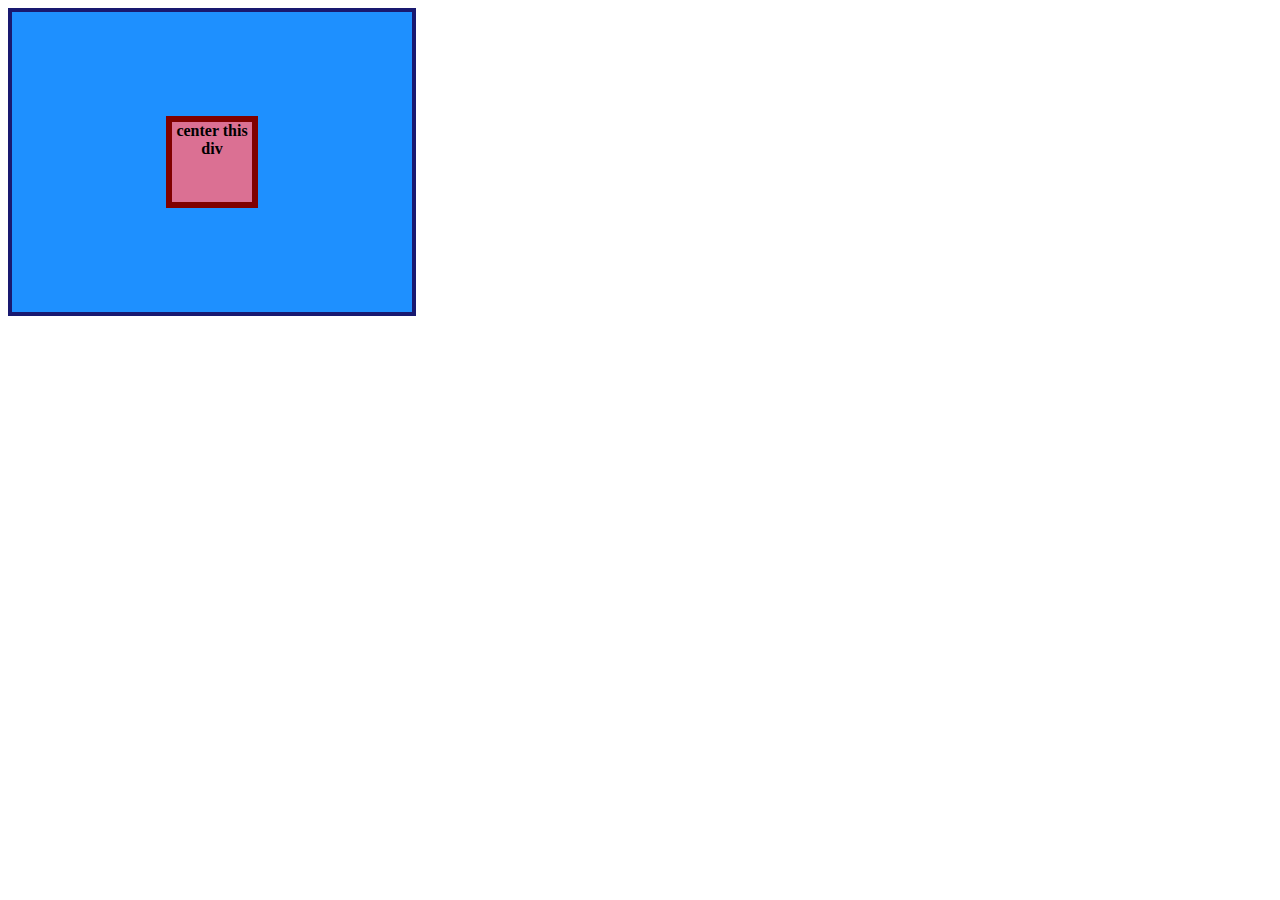
<file: 01-flex-center/index.html>
<!DOCTYPE html>
<html lang="en">
  <head>
    <meta charset="UTF-8">
    <meta http-equiv="X-UA-Compatible" content="IE=edge">
    <meta name="viewport" content="width=device-width, initial-scale=1.0">
    <title>CENTER THIS DIV</title>
    <link rel="stylesheet" href="style.css">
  </head>
  <body>
    <div class="container">
      <div class="box">center this div</div>
    </div>
  </body>
</html>
</file>
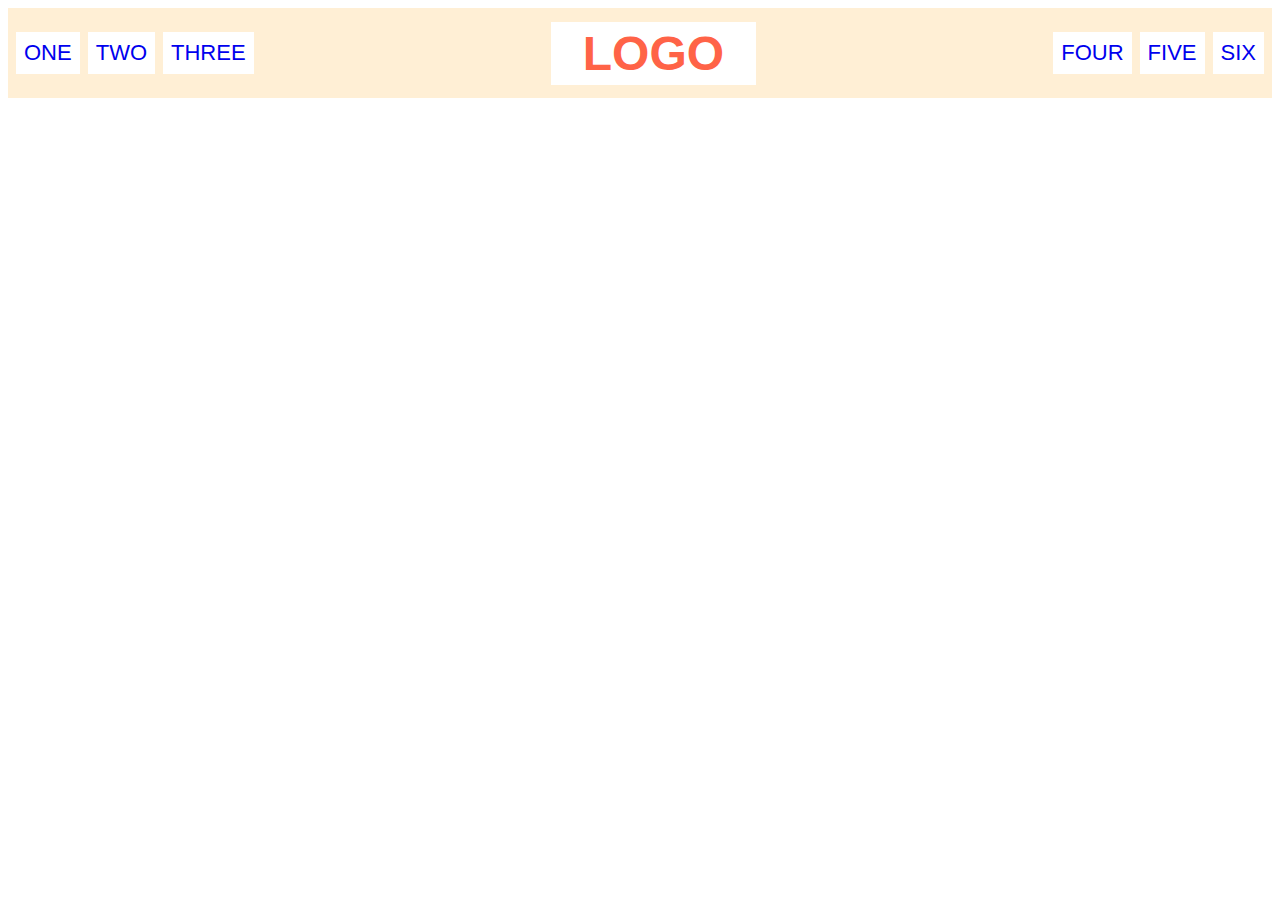
<file: 02-flex-header/index.html>
<!DOCTYPE html>
<html lang="en">
  <head>
    <meta charset="UTF-8">
    <meta http-equiv="X-UA-Compatible" content="IE=edge">
    <meta name="viewport" content="width=device-width, initial-scale=1.0">
    <title>Flex Header</title>
    <link rel="stylesheet" href="style.css">
  </head>
  <body>
    <div class="header">
      <div class="left-links">
        <ul>
          <li><a href="#">ONE</a></li>
          <li><a href="#">TWO</a></li>
          <li><a href="#">THREE</a></li>
        </ul>
      </div>
      <div class="logo">LOGO</div>
      <div class="right-links">
        <ul>
          <li><a href="#">FOUR</a></li>
          <li><a href="#">FIVE</a></li>
          <li><a href="#">SIX</a></li>
        </ul>
      </div>
    </div>
  </body>
</html>
</file>
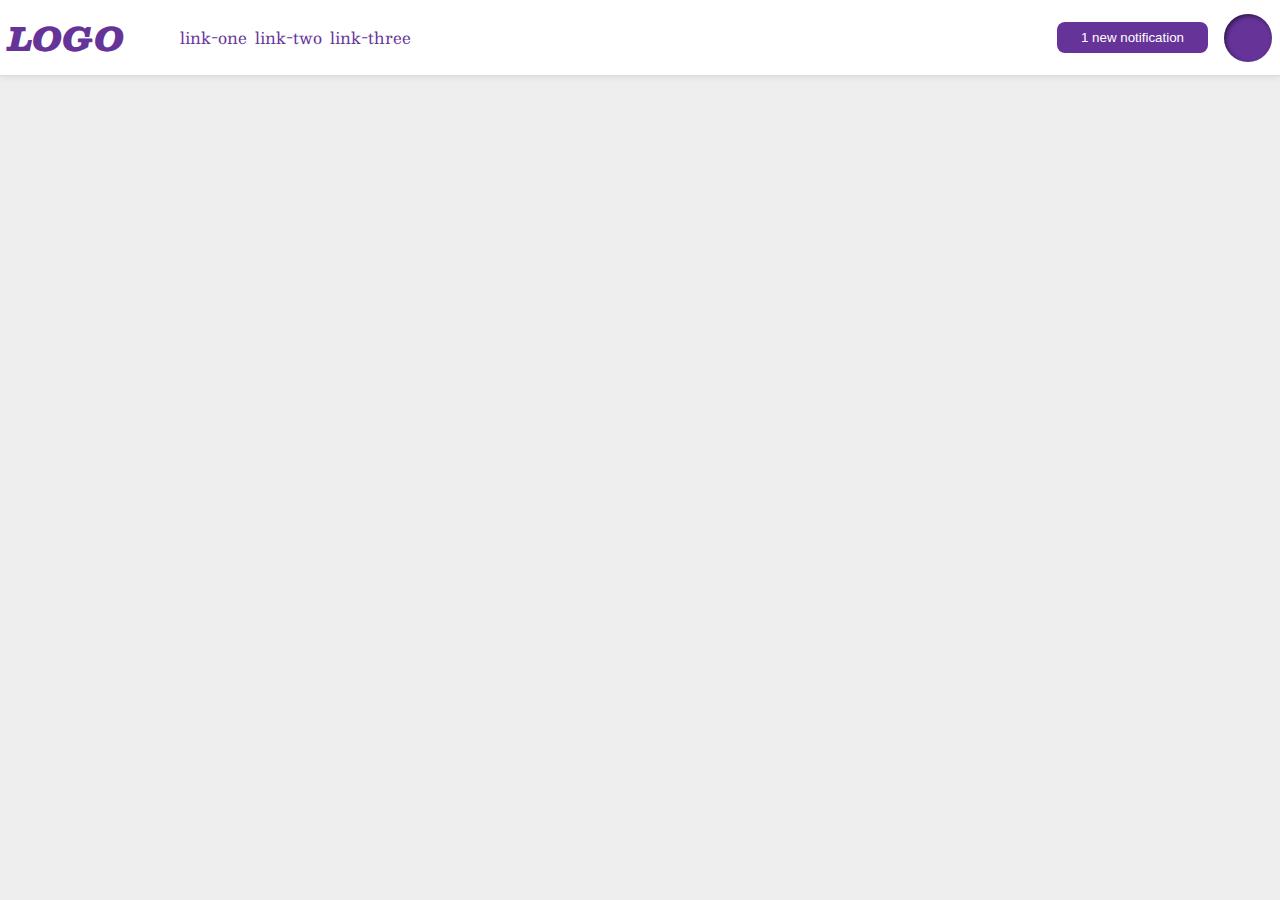
<file: 03-flex-header-2/index.html>
<!DOCTYPE html>
<html lang="en">
  <head>
    <meta charset="UTF-8">
    <meta http-equiv="X-UA-Compatible" content="IE=edge">
    <meta name="viewport" content="width=device-width, initial-scale=1.0">
    <title>Flex Header 2</title>
    <link rel="stylesheet" href="style.css">
  </head>
  <body>
    <div class="header">
      <div class="left"><div class="logo">
        LOGO
      </div>
      <ul class="links">
        <li><a href="google.com">link-one</a></li>
        <li><a href="google.com">link-two</a></li>
        <li><a href="google.com">link-three</a></li>
      </ul></div>
      <div class="right"><button class="notifications">
        1 new notification
      </button>
      <div class="profile-image"></div></div>
      
    </div>
  </body>
</html>
</file>
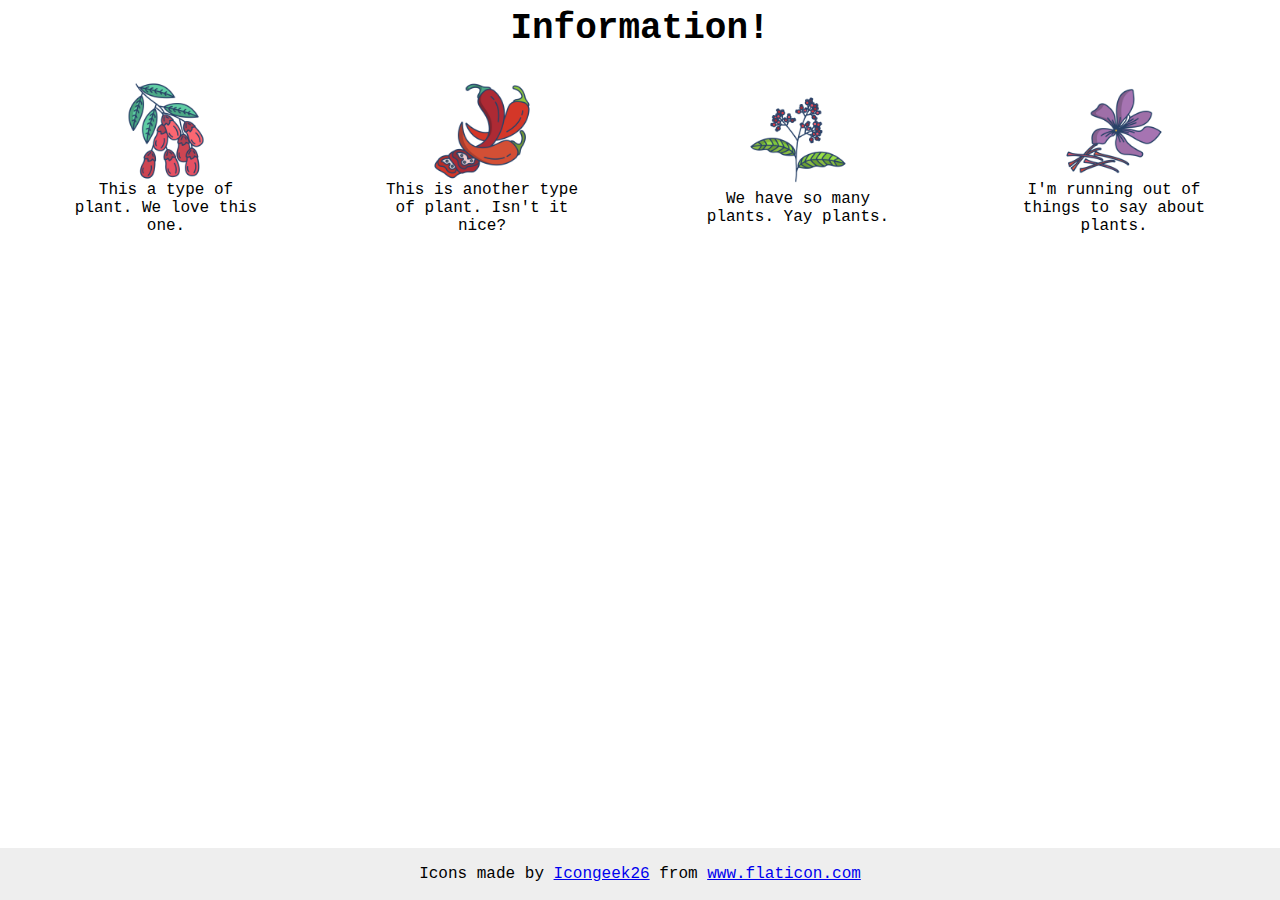
<file: 04-flex-information/index.html>
<!DOCTYPE html>
<html lang="en">
  <head>
    <meta charset="UTF-8">
    <meta http-equiv="X-UA-Compatible" content="IE=edge">
    <meta name="viewport" content="width=device-width, initial-scale=1.0">
    <title>Information</title>
    <link rel="stylesheet" href="style.css">
  </head>
  <body>
    <div class="title">Information!</div>

    <div class="container">
    
      <div class="barberry">
        <img src="./images/barberry.png" alt="barberry">
    <div class="text">This a type of plant. We love this one.</div></div>
    
    
    <div class="chilli">
      <img src="./images/chilli.png" alt="chili">
    <div class="text">This is another type of plant. Isn't it nice?</div></div>
 
    
    <div class="pepper">
      <img src="./images/pepper.png" alt="pepper">
    <div class="text">We have so many plants. Yay plants.</div></div>

    
    <div class="saffron">
      <img src="./images/saffron.png" alt="saffron">
    <div class="text">I'm running out of things to say about plants.</div></div></div>

    <!-- disregard this section, it's here to give attribution to the creator of these icons -->
    <div class="footer">
      <div>Icons made by <a href="https://www.flaticon.com/authors/icongeek26" title="Icongeek26">Icongeek26</a> from <a href="https://www.flaticon.com/" title="Flaticon">www.flaticon.com</a></div>
    </div>
  </body>
</html>
</file>
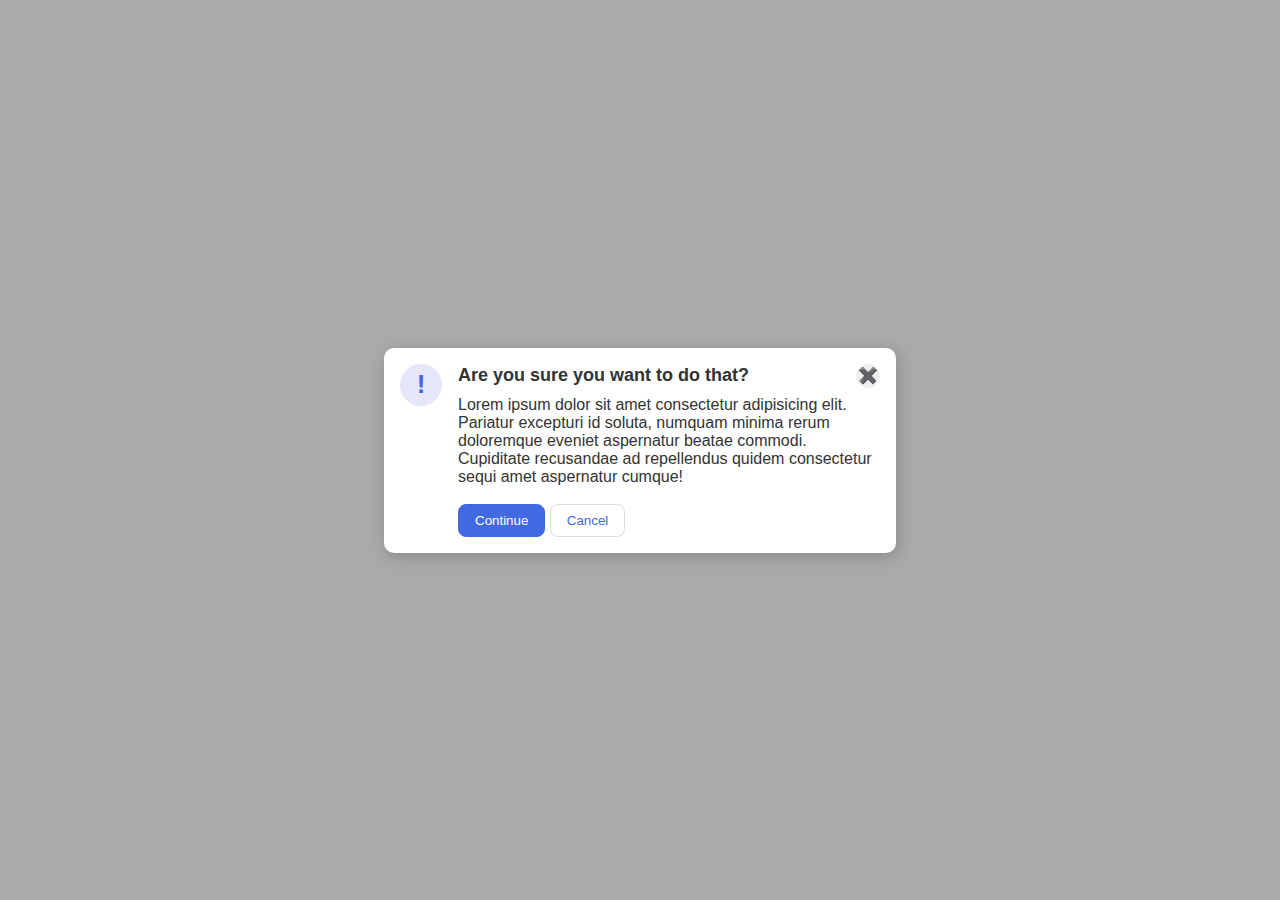
<file: 05-flex-modal/index.html>
<!DOCTYPE html>
<html lang="en">
  <head>
    <meta charset="UTF-8">
    <meta http-equiv="X-UA-Compatible" content="IE=edge">
    <meta name="viewport" content="width=device-width, initial-scale=1.0">
    <link rel="stylesheet" href="style.css">
    <title>Modal</title>
  </head>
  <body>
    <div class="modal">
      <div class="icon">!</div>
      
      <div class="container">
        
        <div class="header">Are you sure you want to do that?
          <button class="close-button">✖️</button>
        </div>
        <div class="text">Lorem ipsum dolor sit amet consectetur adipisicing elit. Pariatur excepturi id soluta, numquam minima rerum doloremque eveniet aspernatur beatae commodi. Cupiditate recusandae ad repellendus quidem consectetur sequi amet aspernatur cumque!</div>
        <button class="continue">Continue</button>
        <button class="cancel">Cancel</button>
      </div>
    </div>
  </body>
</html>
</file>
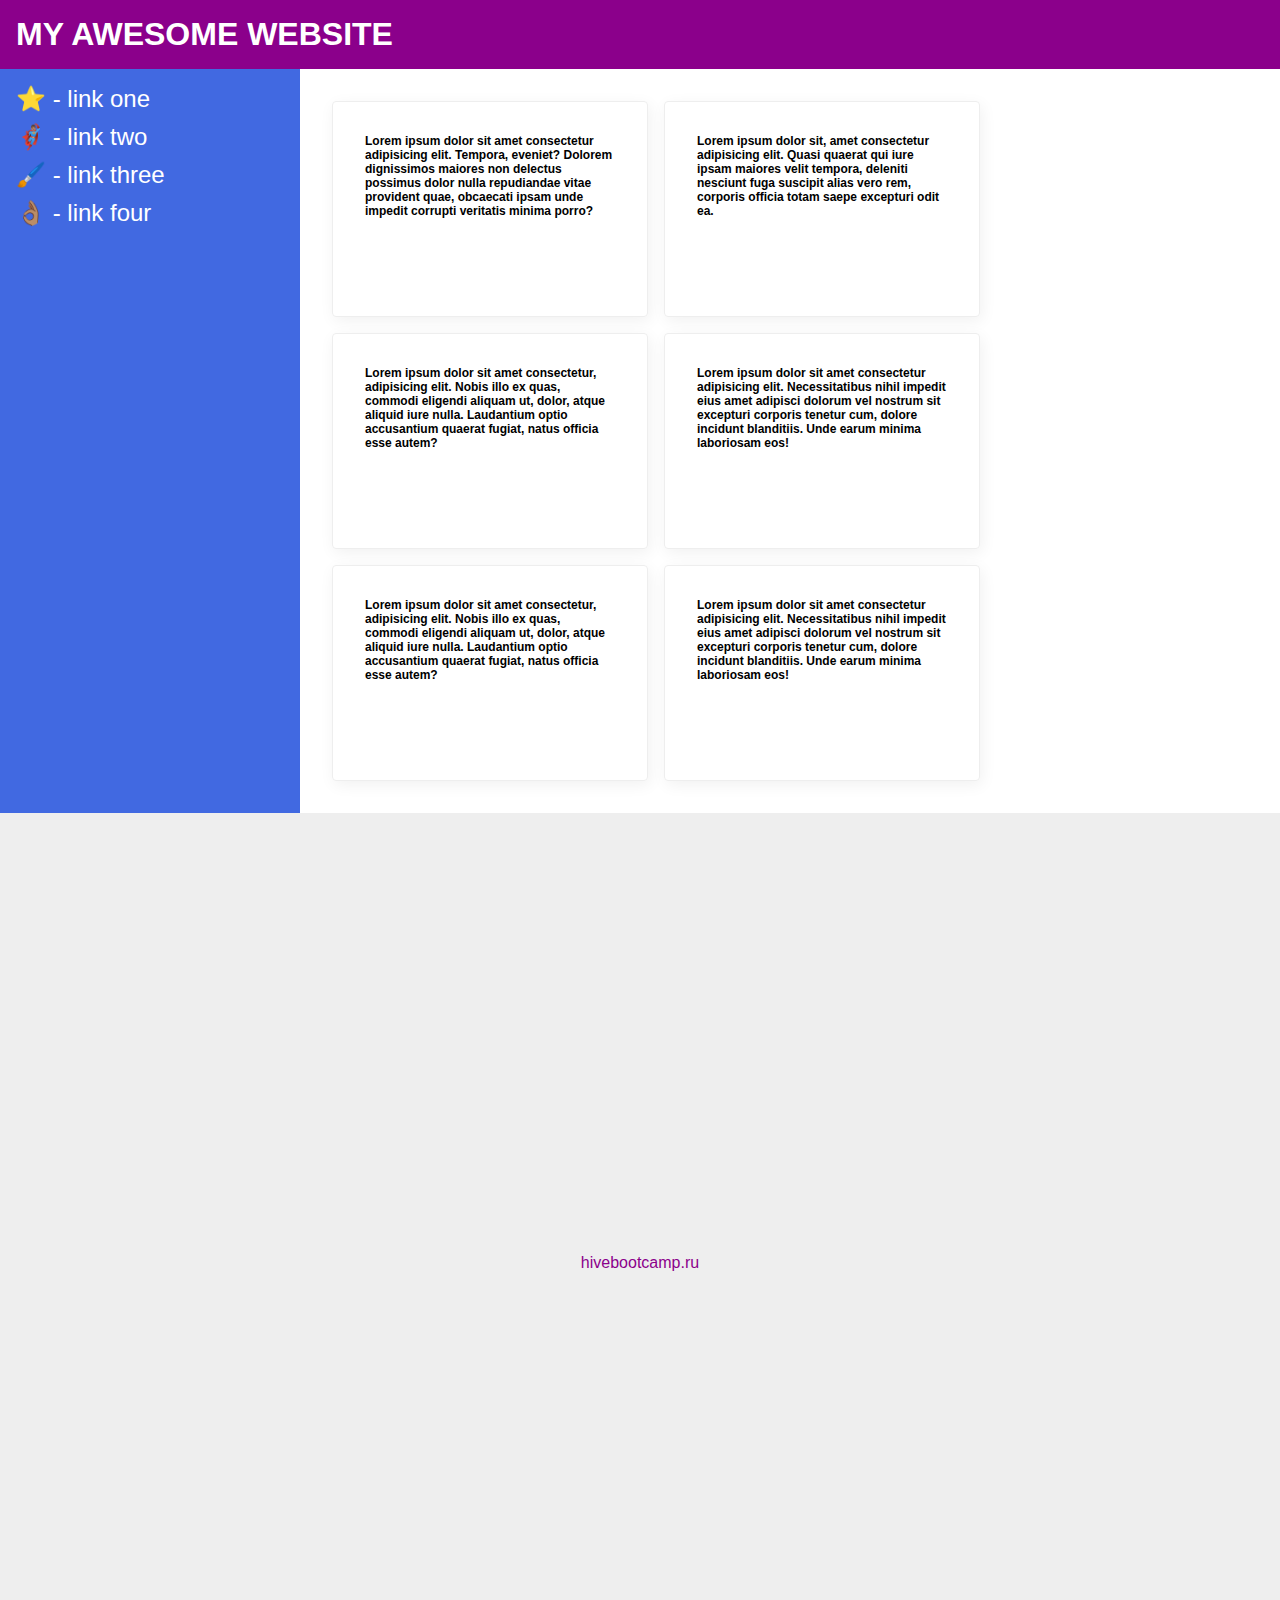
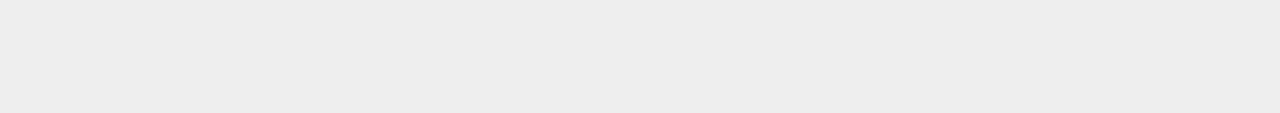
<file: 06-flex-layout-2/index.html>
<!DOCTYPE html>
<html lang="en">
  <head>
    <meta charset="UTF-8">
    <meta http-equiv="X-UA-Compatible" content="IE=edge">
    <meta name="viewport" content="width=device-width, initial-scale=1.0">
    <title>The Holy Grail</title>
    <link rel="stylesheet" href="style.css">
  </head>
  <body>
    <div class="header">
      MY AWESOME WEBSITE
    </div>
    <div class="container1">
    <div class="sidebar">
      <ul>
        <li><a href="#">⭐ - link one</a></li>
        <li><a href="#">🦸🏽‍♂️ - link two</a></li>
        <li><a href="#">🖌️ - link three</a></li>
        <li><a href="#">👌🏽 - link four</a></li>
      </ul>
    </div>
    <div class="cards">
    <div class="card">Lorem ipsum dolor sit amet consectetur adipisicing elit. Tempora, eveniet? Dolorem dignissimos maiores non delectus possimus dolor nulla repudiandae vitae provident quae, obcaecati ipsam unde impedit corrupti veritatis minima porro?</div>
    <div class="card">Lorem ipsum dolor sit, amet consectetur adipisicing elit. Quasi quaerat qui iure ipsam maiores velit tempora, deleniti nesciunt fuga suscipit alias vero rem, corporis officia totam saepe excepturi odit ea.</div>
    <div class="card">Lorem ipsum dolor sit amet consectetur, adipisicing elit. Nobis illo ex quas, commodi eligendi aliquam ut, dolor, atque aliquid iure nulla. Laudantium optio accusantium quaerat fugiat, natus officia esse autem?</div>
    <div class="card">Lorem ipsum dolor sit amet consectetur adipisicing elit. Necessitatibus nihil impedit eius amet adipisci dolorum vel nostrum sit excepturi corporis tenetur cum, dolore incidunt blanditiis. Unde earum minima laboriosam eos!</div>
    <div class="card">Lorem ipsum dolor sit amet consectetur, adipisicing elit. Nobis illo ex quas, commodi eligendi aliquam ut, dolor, atque aliquid iure nulla. Laudantium optio accusantium quaerat fugiat, natus officia esse autem?</div>
    <div class="card">Lorem ipsum dolor sit amet consectetur adipisicing elit. Necessitatibus nihil impedit eius amet adipisci dolorum vel nostrum sit excepturi corporis tenetur cum, dolore incidunt blanditiis. Unde earum minima laboriosam eos!</div>
    </div></div>
    
    <div class="footer">
      hivebootcamp.ru
    </div>
  </body>
</html>
</file>
<file: 01-flex-center/style.css>
.container {
  background: dodgerblue;
  border: 4px solid midnightblue;
  width: 400px;
  height: 300px;
  display: flex;
  justify-content: center;
  align-items: center;
}

.box {
  background: palevioletred;
  font-weight: bold;
  text-align: center;
  border: 6px solid maroon;
  width: 80px;
  height: 80px;
}
</file>
<file: 02-flex-header/style.css>
.header  {
  font-family: Verdana, sans-serif;
  background: papayawhip;
  display: flex;
  justify-content: space-between;
  align-items: center;
  padding: 8px;
}

.logo {
  font-size: 48px;
  font-weight: 900;
  color: tomato;
  background: white;
  padding: 4px 32px;
}

ul {
  /* this removes the dots on the list items*/
  list-style-type: none;
  padding: 0;
  display: flex;
  gap: 8px;
  align-items: center;
}

a {
  font-size: 22px;
  background: white;
  padding: 8px;
  /* this removes the line under the links */
  text-decoration: none;
  display: flex;
}
</file>
<file: 03-flex-header-2/style.css>
/* this is some magical font-importing.  
you'll learn about it later. */
@import url('https://fonts.googleapis.com/css2?family=Besley:ital,wght@0,400;1,900&display=swap');

body {
  margin: 0;
  background: #eee;
  font-family: Besley, serif;
}

.header {
  background: white;
  border-bottom: 1px solid #ddd;
  box-shadow: 0 0 8px rgba(0,0,0,.1);
  display: flex;
  justify-content: space-between;
  padding: 8px;
}

.profile-image {
  background: rebeccapurple;
  box-shadow: inset 2px 2px 4px rgba(0,0,0,.5);
  border-radius: 50%;
  width: 48px;
  height: 48px;
}

.logo {
  color: rebeccapurple;
  font-size: 32px;
  font-weight: 900;
  font-style: italic;
}

button {
  border: none;
  border-radius: 8px;
  background: rebeccapurple;
  color: white;
  padding: 8px 24px;
  
}

a {
  /* this removes the line under our links */
  text-decoration: none;
  color: rebeccapurple;
}

ul {
  list-style-type: none;
  display: flex;
  gap: 8px;
}

.left{
  display: flex;
  align-items: center;
  gap: 16px;
}

.right{
  display: flex;
  align-items: center;
  gap: 16px;
}
</file>
<file: 04-flex-information/style.css>
body {
  font-family: 'Courier New', Courier, monospace;
  text-align: center;
}

img {
  width: 100px;
  height: 100px;
}

.title {
  font-size: 36px;
  font-weight: 900;
  display: flex;
  justify-content: center;
  align-items: center;
  
}

/* do not edit this footer */
.footer {
  position: fixed;
  bottom: 0;
  left: 0;
  right: 0;
  height: 52px;
  display: flex;
  align-items: center;
  justify-content: center;
  background: #eee;
}

.container{
display: flex;
flex-direction: row;
justify-content: space-around;
padding-top: 32px;

}

.barberry{
  width: 200px;
  display: flex;
  flex-direction: column;
justify-content: center;
align-items: center;

}

.chilli{
  width: 200px;
  display: flex;
  align-items: center;
  flex-direction: column;
justify-content: center;

}

.pepper{
  width: 200px;
  display: flex;
  align-items: center;
  flex-direction: column;
justify-content: center;

}

.saffron{
  width: 200px;
  display: flex;
  align-items: center;
  flex-direction: column;
 

}

.text{
  display: flex;
  
}
</file>
<file: 05-flex-modal/style.css>
html, body {
  height: 100%;
}

body {
  font-family: Roboto, sans-serif;
  margin: 0;
  background: #aaa;
  color: #333;
  /* I'll give you this one for free lol */
  display: flex;
  align-items: center;
  justify-content: center;
}

.modal {
  background: white;
  width: 480px;
  border-radius: 10px;
  box-shadow: 2px 4px 16px rgba(0,0,0,.2);
}

.icon {
  color: royalblue;
  font-size: 26px;
  font-weight: 700;
  background: lavender;
  width: 42px;
  height: 42px;
  border-radius: 50%;
  display: flex;
  align-items: center;
  justify-content: center;
}

.close-button {
  background: #eee;
  border-radius: 50%;
  color: #888;
  font-weight: 400;
  font-size: 16px;
  height: 24px;
  width: 24px;
  display: flex;
  align-items: center;
  justify-content: center;
  border: 1px solid #eee;
  padding: 0;
}

button {
  cursor: pointer;
  padding: 8px 16px;
  border-radius: 8px;
}

button.continue {
  background: royalblue;
  border: 1px solid royalblue;
  color: white;
}

button.cancel {
  background: white;
  border: 1px solid #ddd;
  color: royalblue;
}





.modal {
  display: flex;
  gap: 16px;
  padding: 16px;
}

.icon {
  flex-shrink: 0;
}

.header {
  display: flex;
  align-items: center;
  justify-content: space-between;
  font-size: 18px;
  font-weight: 700;
  margin-bottom: 8px;
}

.text {
  margin-bottom: 18px;
}
</file>
<file: 06-flex-layout-2/style.css>
body {
  font-family: -apple-system, BlinkMacSystemFont, 'Segoe UI', Roboto, Oxygen, Ubuntu, Cantarell, 'Open Sans', 'Helvetica Neue', sans-serif;
  margin: 0;
  min-height: 100vh;
}

.header {
  
  background: darkmagenta;
  color: white;
  font-size: 32px;
  font-weight: 900;
  padding: 16px;
  
}

.footer {
  height: 100vh;
  background: #eee;
  color: darkmagenta;
  display: flex;
  justify-content: center;
  align-items: center;
  

}

.sidebar {
  width: 300px;
  height: auto;
  font-size: 24px;
  background: royalblue;
  box-sizing: border-box;
  flex-grow: 0;
  flex-shrink: 0;
  padding: 16px;

}

.card {
  border: 1px solid #eee;
  box-shadow: 2px 4px 16px rgba(0,0,0,.06);
  border-radius: 4px;
  width: 250px;
  height: 150px;
  font-size: 12px;
  font-weight: 600;
  padding: 32px;
}


.container1 {
  display: flex;

}

.cards {
  display: flex;
  width: auto;
  justify-content: flex-start;
  align-items: center;
  margin: 32px;
  flex-wrap: wrap;
  gap: 16px;

}

a {
  color: white;
  text-decoration: none;

}

ul {
  list-style: none;
  padding: 0;
  margin: 0;
}

li {
  margin-bottom: 10px;
}
</file>
